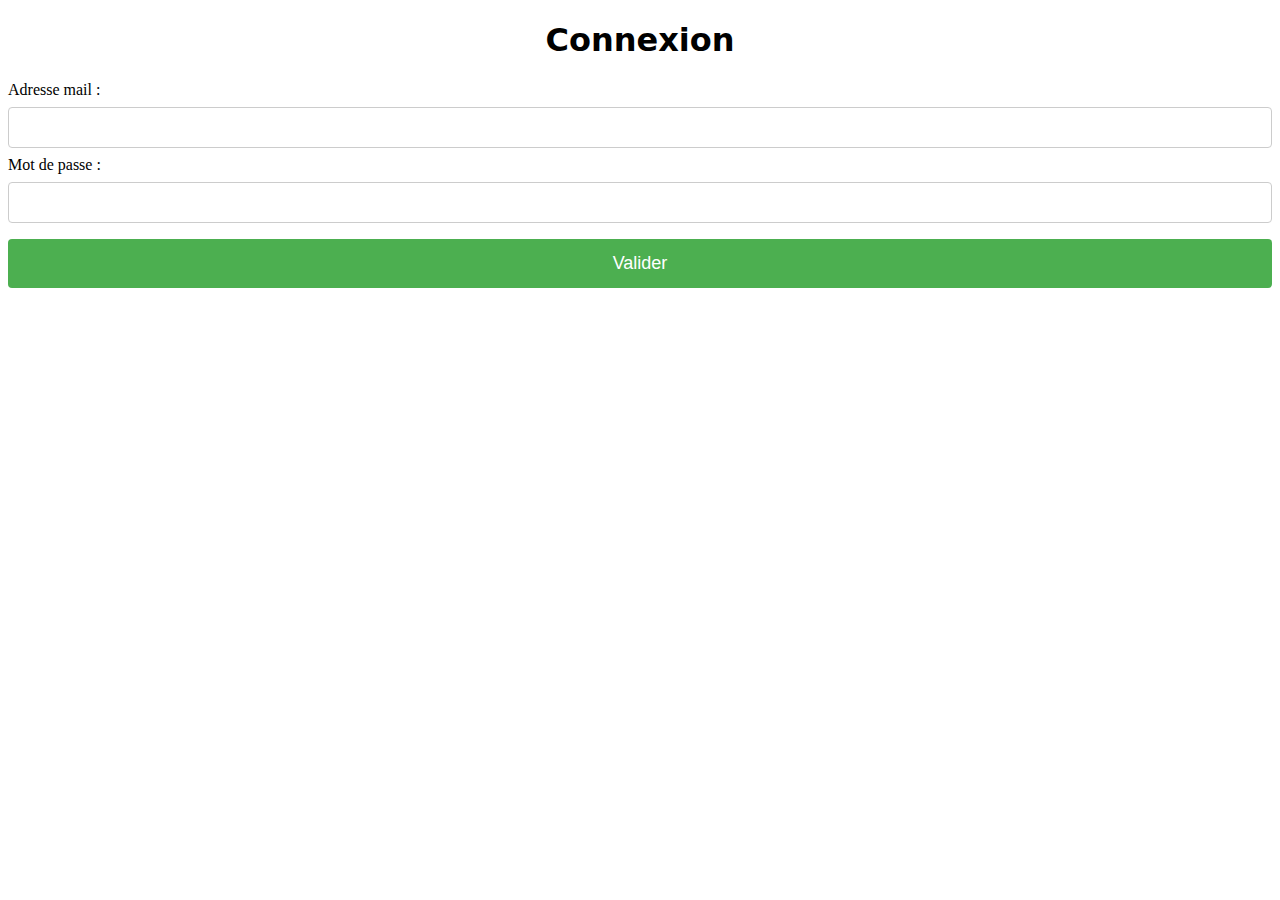
<file: src/main/resources/static/index.html>
<!DOCTYPE html>
<head>
    <meta charset="UTF-8">
    <link rel="stylesheet" type="text/css" href="css/connexion.css"/>
    <title>Hello</title>
    <script>
        function validForm(){
            fetch("http://192.168.86.105:8080/identification/check", {
                method: "POST",
                body: JSON.stringify({
                    mail: document.getElementById("mail").value,
                    password: document.getElementById("password").value,
                }),
                headers:{
                    'Access-Control-Allow-Origin': 'http://192.168.86.105:8080',
                    'Content-Type': 'application/json'
                }
            }).then((response) => {
                return response.text();
                console.log(response.text())
            }).then(ID => {
                fetch("/register?id=" + ID);
            })
        }
    </script>
</head>
<body>
    <h1 class="title">Connexion</h1>
    <form>
        Adresse mail : <input type="text" name="mail" id="mail"><br>
        Mot de passe : <input type="password" name="password" id="password"><br>
        <input type="button" onclick="validForm()" value="Valider">
    </form>
</body>
</html>
</file>
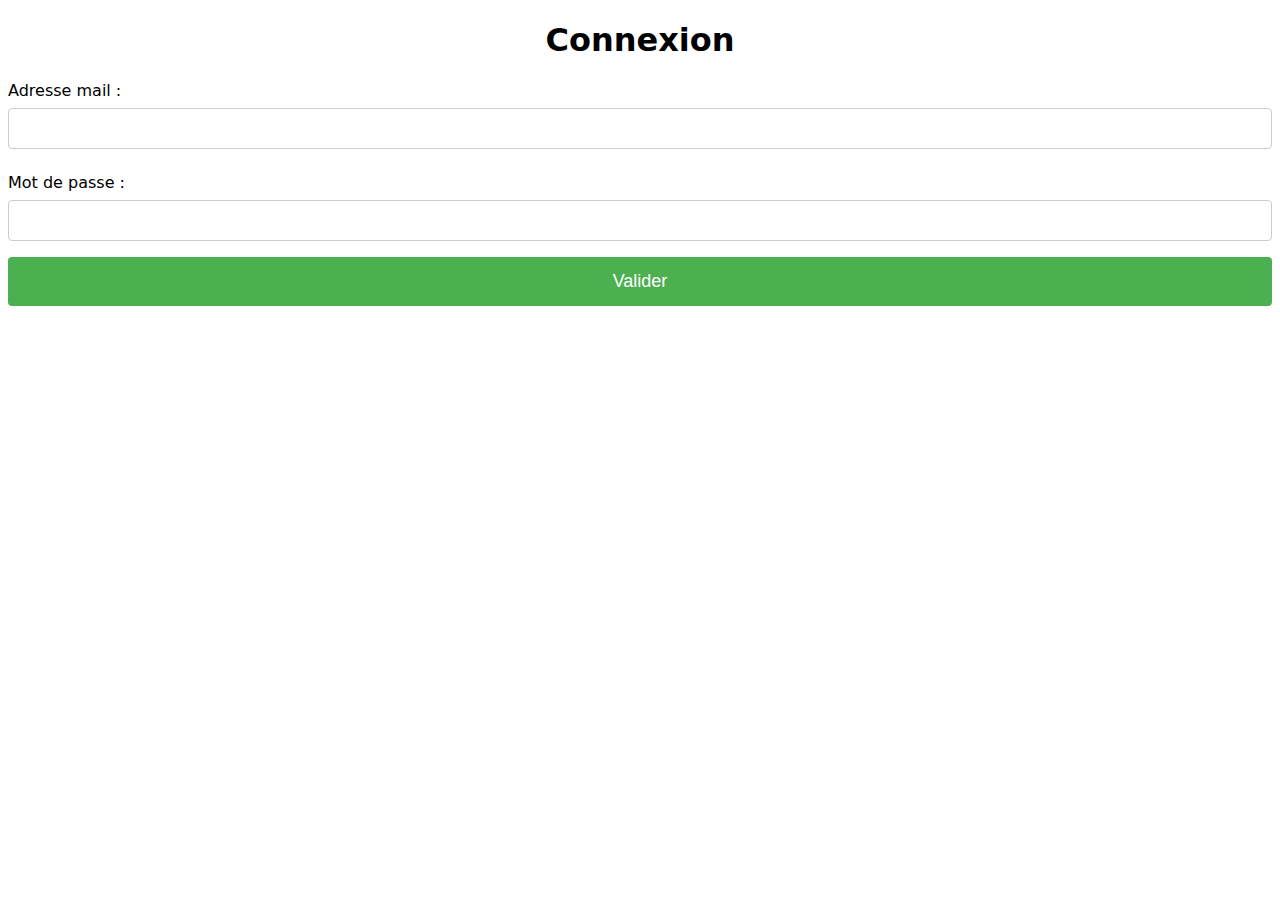
<file: src/main/resources/static/register.html>
<!DOCTYPE html>
<html lang="fr">
<head>
    <meta charset="UTF-8">
    <link rel="stylesheet" type="text/css" href="css/connexion.css"/>
    <title>Enregistrement</title>
    <script type="text/javascript" src="js/connexion.js"></script>
</head>
<body>
<h1 class="title">Connexion</h1>
<h3 class="ConnexionHide" id="Connexion">Erreur lors de la saisie de l'adresse mail ou du mot de passe</h3>
<h3 class="ConnexionHide" id="ID">Erreur l'ID est déjà généré, reportez vous à la page /id</h3>
<h3 class="ConnexionHide" id="ErreurMail">Erreur l'adresse mail saisie est vide</h3>
<h3 class="ConnexionHide" id="ErreurPassword">Erreur le mot de passe est vide</h3>
<form>
    <p class="texte">Adresse mail :</p>
    <input type="text" name="mail" id="mail"><br>
    <p class="texte">Mot de passe :</p>
    <input type="password" name="password" id="password"><br>
    <input type="button" onclick="validForm()" value="Valider">
</form>
</body>
</html>
</file>
<file: src/main/resources/static/css/connexion.css>
input, select {
    width: 100%;
    padding: 12px 20px;
    margin: 8px 0;
    display: inline-block;
    border: 1px solid #ccc;
    border-radius: 4px;
    box-sizing: border-box;
}

input[type=button] {
    width: 100%;
    background-color: #4CAF50;
    color: white;
    padding: 14px 20px;
    font-size: 18px;
    margin: 8px 0;
    border: none;
    border-radius: 4px;
    cursor: pointer;
}

input[type=button]:hover {
    background-color: #45a049;
}

div {
    border-radius: 5px;
    background-color: #f2f2f2;
    padding: 20px;
}

.title {
    text-align: center;
    font-family: 'DejaVu Sans', Arial, sans-serif;
}

.texte {
    font-family: 'DejaVu Sans', Arial, Helvetica, sans-serif;
    margin-bottom: 0em;
}

.ConnexionHide {
    color: #cd0004;
    text-align: center;
    display: none;
}

.Connexion {
    color: #cd0004;
    text-align: center;
}

.ErreurMail {
    color: #cd0004;
    text-align: center;
}

.ErreurPassword {
    color: #cd0004;
    text-align: center;
}
</file>
